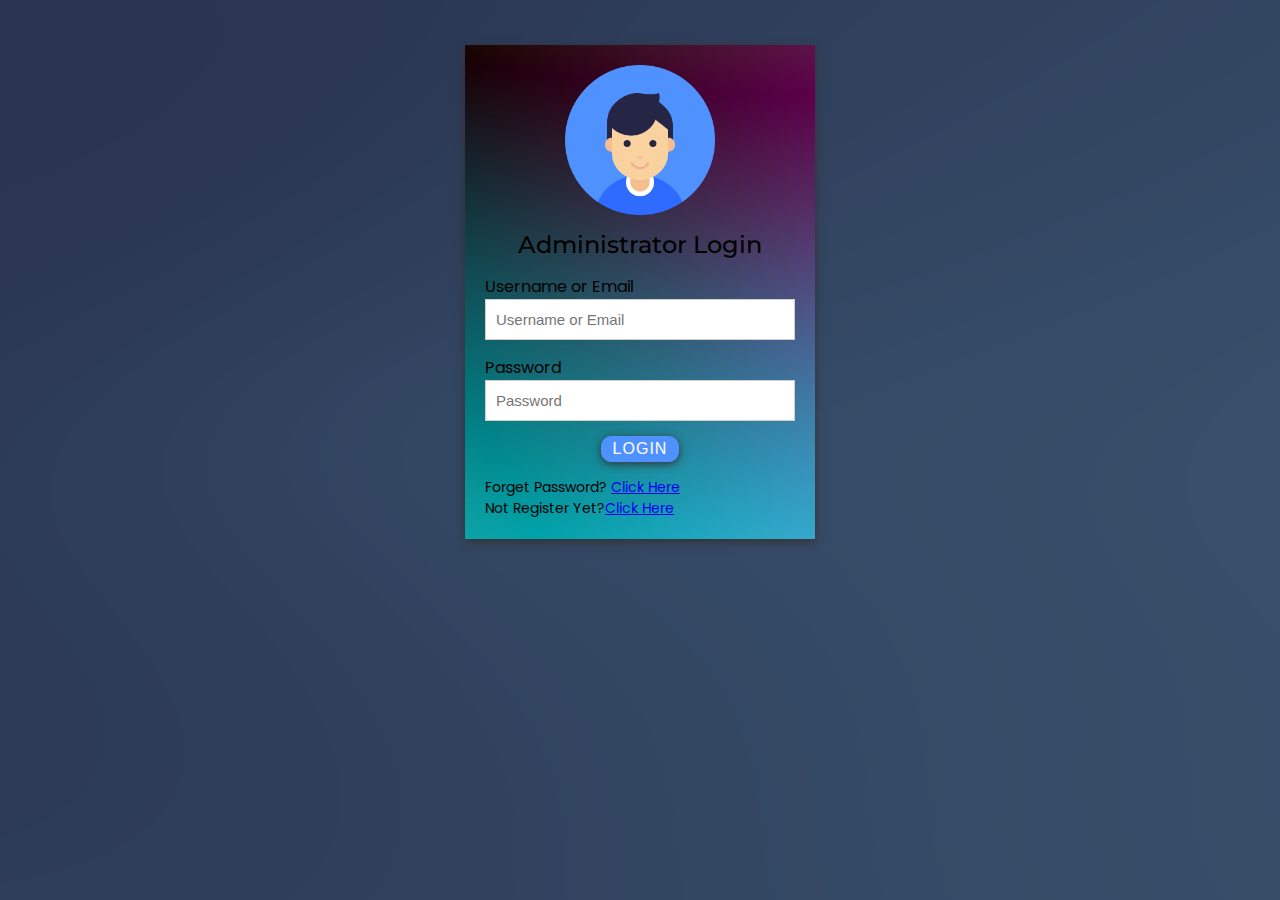
<file: index.html>
<!DOCTYPE html>
<html>
	<head>
		<title>Login page</title>

		<!--Login page main css file-->
		<link rel="stylesheet" type="text/css" href="css/style.css">

		<!-- Google Fonts Mintserrat & poppins -->
		<link href="https://fonts.googleapis.com/css?family=Montserrat:100,200,300,400,500,600,700,800,900|Poppins:100,200,300,400,500,600,700,800,900" rel="stylesheet">

	</head>

	<body>

		<!-- Login Box Start -->
		<div class="login-box">
			<img src="img/user.jpg" alt="user avatar" class="avatar">

			<!-- Welcome Title -->
			<h2>Administrator Login</h2>

			<!-- Login Form -->
			<form action="" method="">
				<!-- Username Field -->
				<div class="form-group">

					<label>Username or Email</label>
					<input type="text" name="username" placeholder="Username or Email" class="form-control">
					
				</div>

				<!-- Password Field -->
				<div class="form-group">

					<label>Password</label>
					<input type="password" name="password" placeholder="Password" class="form-control">
					
				</div>
					
				<!-- Login Button -->	
				<div class="form-group">
					<input type="submit" name="submit" value="Login" class="btn-login">
				</div>
			</form>

			<ul>
				<li>Forget Password? <a href="forget password.html" >Click Here</a></li>
				<li>Not Register Yet?<a href="register.html" >Click Here</a></li>
			</ul>
		</div>
		<!-- Login Box End -->

	</body>
</html>
</file>
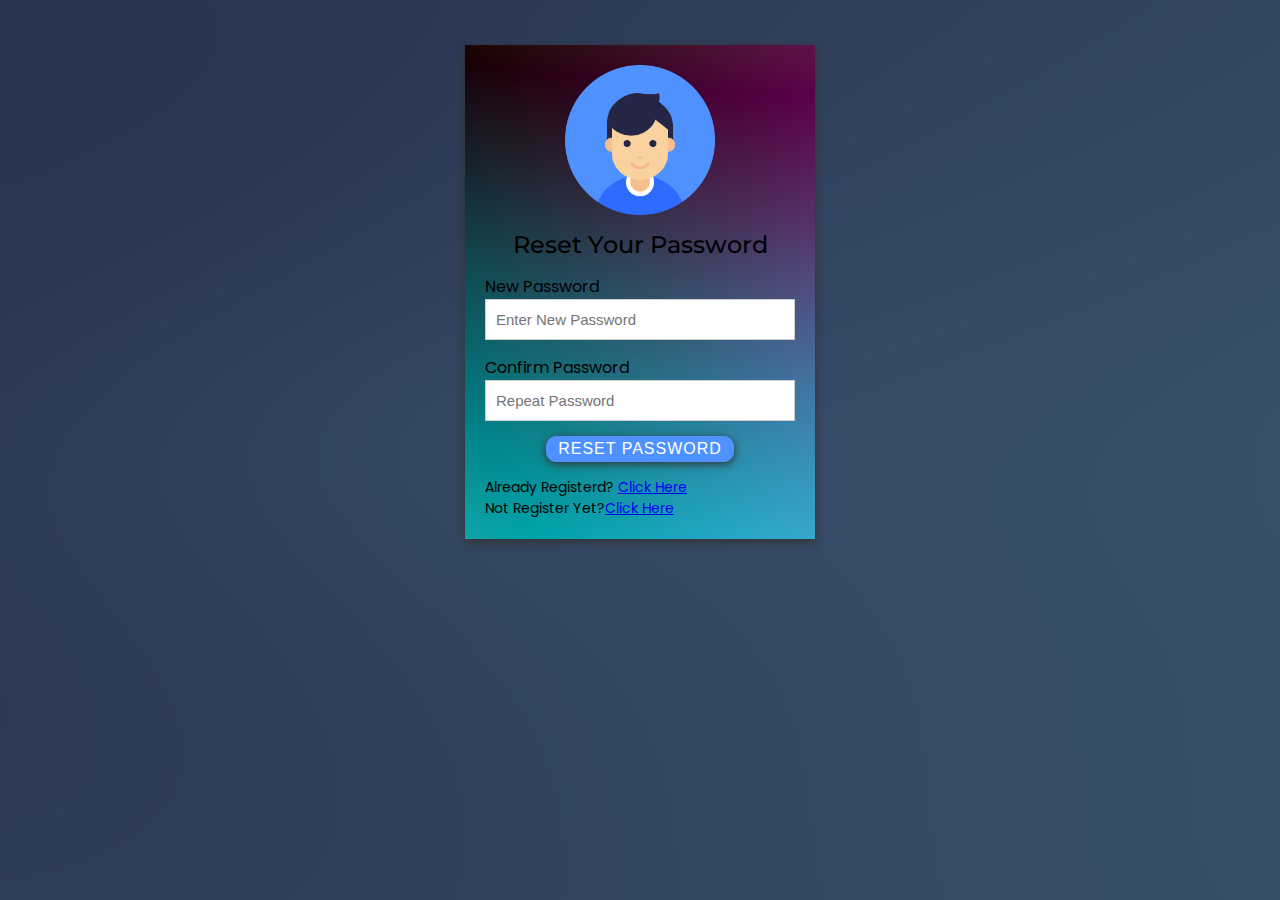
<file: forget password.html>
<!DOCTYPE html>
<html>
	<head>
		<title>Login page</title>

		<!--Login page main css file-->
		<link rel="stylesheet" type="text/css" href="css/style.css">

		<!-- Google Fonts Mintserrat & poppins -->
		<link href="https://fonts.googleapis.com/css?family=Montserrat:100,200,300,400,500,600,700,800,900|Poppins:100,200,300,400,500,600,700,800,900" rel="stylesheet">

	</head>

	<body>

		<!-- Login Box Start -->
		<div class="login-box">
			<img src="img/user.jpg" alt="user avatar" class="avatar">

			<!-- Welcome Title -->
			<h2>Reset Your Password</h2>

			<!-- Login Form -->
			<form action="" method="">
				<!-- Username Field -->
				<div class="form-group">

					<label>New Password</label>
					<input type="password" name="Password" placeholder="Enter New Password" class="form-control">
					
				</div>

				<!-- Password Field -->
				<div class="form-group">

					<label>Confirm Password</label>
					<input type="password" name="password" placeholder="Repeat Password" class="form-control">
					
				</div>
					
				<!-- Login Button -->	
				<div class="form-group">
					<input type="submit" name="submit" value="Reset Password" class="btn-login">
				</div>
			</form>

			<ul>
				<li>Already Registerd? <a href="index.html" >Click Here</a></li>
				<li>Not Register Yet?<a href="register.html" >Click Here</a></li>
			</ul>
		</div>
		<!-- Login Box End -->

	</body>
</html>
</file>
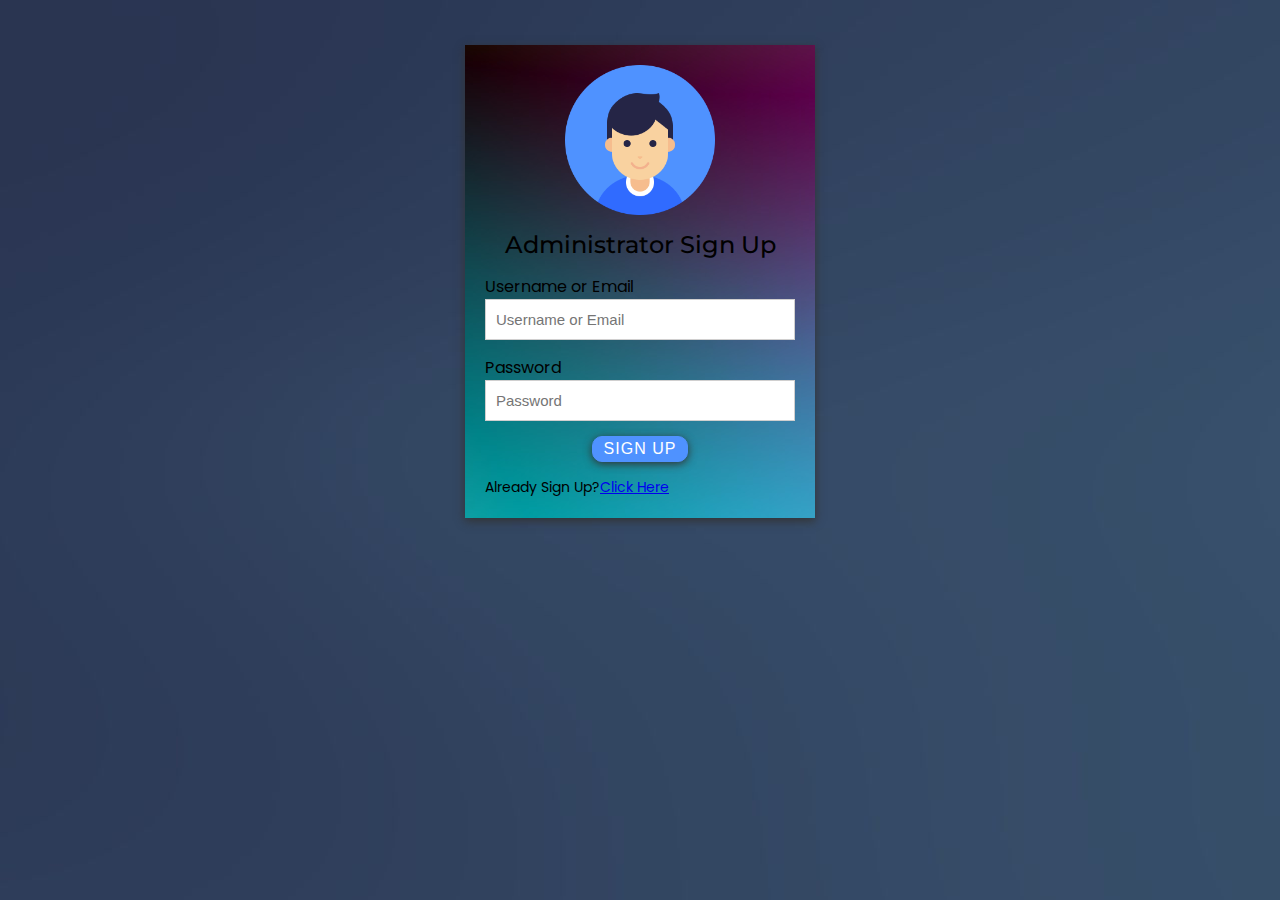
<file: register.html>
<!DOCTYPE html>
<html>
	<head>
		<title>Login page</title>

		<!--Login page main css file-->
		<link rel="stylesheet" type="text/css" href="css/style.css">

		<!-- Google Fonts Mintserrat & poppins -->
		<link href="https://fonts.googleapis.com/css?family=Montserrat:100,200,300,400,500,600,700,800,900|Poppins:100,200,300,400,500,600,700,800,900" rel="stylesheet">

	</head>

	<body>

		<!-- Login Box Start -->
		<div class="login-box">
			<img src="img/user.jpg" alt="user avatar" class="avatar">

			<!-- Welcome Title -->
			<h2>Administrator Sign Up</h2>

			<!-- Login Form -->
			<form action="" method="">
				<!-- Username Field -->
				<div class="form-group">

					<label>Username or Email</label>
					<input type="text" name="username" placeholder="Username or Email" class="form-control">
					
				</div>

				<!-- Password Field -->
				<div class="form-group">

					<label>Password</label>
					<input type="password" name="password" placeholder="Password" class="form-control">
					
				</div>
					
				<!-- Login Button -->	
				<div class="form-group">
					<input type="submit" name="submit" value="Sign Up" class="btn-login">
				</div>
			</form>

			<ul>
				
				<li>Already Sign Up?<a href="index.html" >Click Here</a></li>
			</ul>
		</div>
		<!-- Login Box End -->

	</body>
</html>
</file>
<file: css/style.css>
/* Global CSS */
*{
	margin: 0;
}
body{
	font-family: 'Poppins', sans-serif;
	background: url(../img/background1.jpg)
}	
h1, h2, h3, h4, h5, h6{
	font-family: 'Montserrat', sans-serif;	
}


/* Login Box */
.login-box{
	width: 350px;
	background-color: #eee;
	margin: 45px auto 0;
	padding: 20px;
	box-sizing: border-box;
	box-shadow: 0px 3px 9px #333;
	background: url(../img/Background.jpg);

}
.avatar{
	width: 150px;
    height: 150px;
    margin: 0 auto;
    display: block;
}
.login-box h2{
	text-align: center;
	font-weight: 500;
	padding: 15px 0px;
}
.form-group{
	padding: 0px 0px 15px;
}
}
.form-group label{
	display: block;
}
.form-control{
	height: 29px;
    width: 93%;
    font-size: 15px;
    padding: 5px 10px;
    border: 1px solid #d0cfcf;
}
.btn-login{
	
	background-color: #4F92FF;
    border: 1px solid #4F92FF;
    color: white;
    padding: 3px 11px;
    border-radius: 10px;
    font-size: 16px;
    text-transform: uppercase;
    letter-spacing: 1px;
    display: block;
    margin: 0 auto;
    transition: 0.5s;
    box-shadow: 0px 2px 9px #333;
}
.btn-login:hover{
	cursor: pointer;
	background-color: #D7AF3A;
	border: 1px solid #D7AF3A;
	box-shadow: 0px 2px 9px #333;

}
.login-box ul{
	padding: 0;
}
.login-box ul li{
	list-style: none;
	font-size: 14px;

}
</file>
